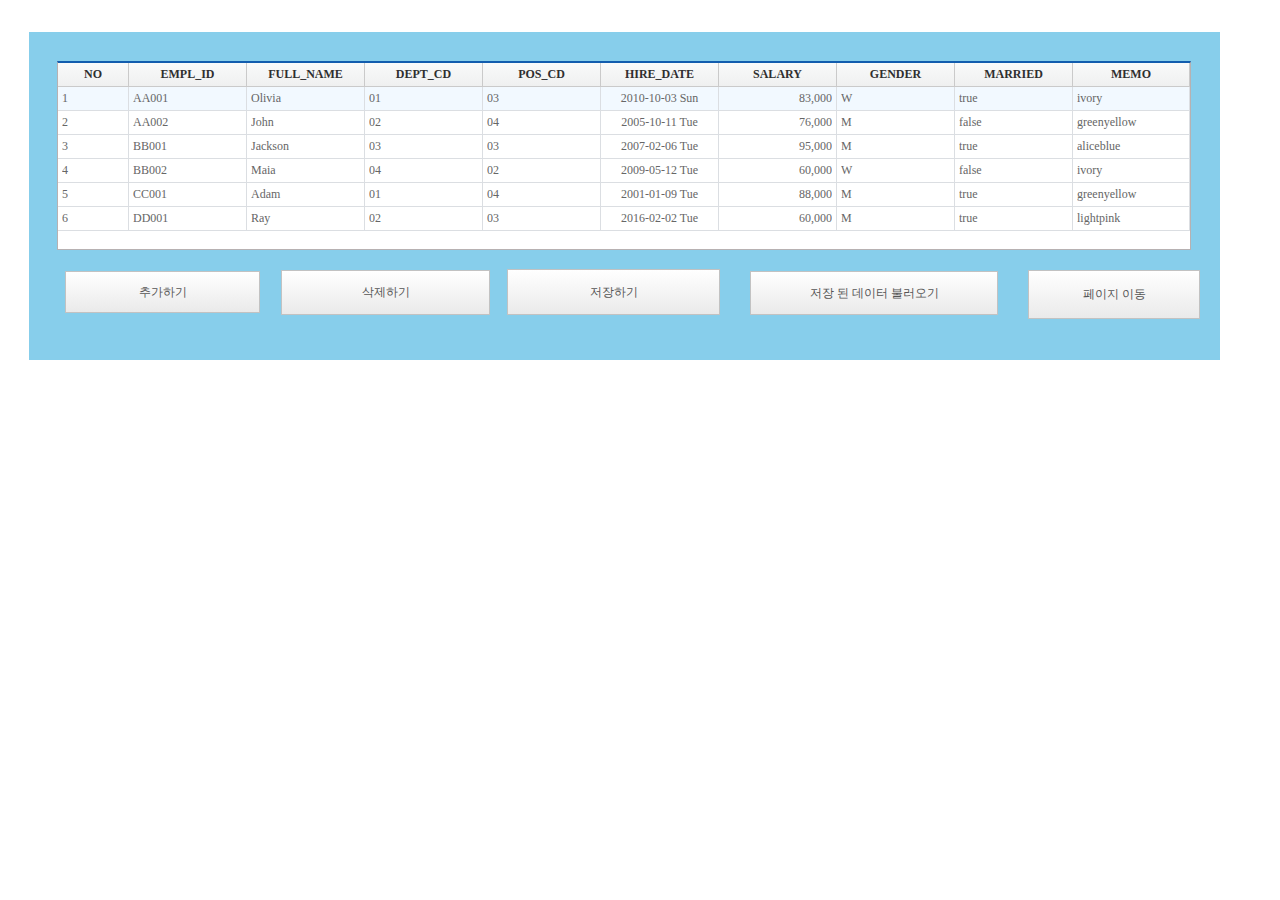
<file: testCRUD/WebContent/nxcr/index.html>
﻿<!--[if gt IE 8]><!DOCTYPE html><!--<![endif]-->
<html xmlns:v='urn:schemas-microsoft-com:vml' xmlns:o='urn:schemas-microsoft-com:office:office'>
<head>
	<meta http-equiv="X-UA-Compatible" content="IE=Edge" />
	<meta http-equiv="content-type" content="application/xhtml+xml; charset=UTF-8" />
	<meta name="viewport" content="user-scalable=1, initial-scale=0.1, width=device-width, target-densitydpi=device-dpi" />
		

	

	<script type="text/javascript" src="./nexacro17lib/framework/SystemBase.js"></script>
<script type="text/javascript" src="./nexacro17lib/framework/SystemBase_HTML5.js"></script>
<script type="text/javascript" src="./nexacro17lib/framework/SystemBase_Runtime.js"></script>
<script type="text/javascript" src="./nexacro17lib/framework/BasicObjs.js"></script>
<script type="text/javascript" src="./nexacro17lib/framework/ErrorDefine.js"></script>
<script type="text/javascript" src="./nexacro17lib/framework/Platform_HTML5.js"></script>
<script type="text/javascript" src="./nexacro17lib/framework/Platform_Runtime.js"></script>
<script type="text/javascript" src="./nexacro17lib/framework/Platform.js"></script>
<script type="text/javascript" src="./nexacro17lib/framework/CssObjs.js"></script>
<script type="text/javascript" src="./nexacro17lib/framework/Device.js"></script>
<script type="text/javascript" src="./nexacro17lib/framework/Device_Android.js"></script>
<script type="text/javascript" src="./nexacro17lib/framework/Device_Windows.js"></script>
<script type="text/javascript" src="./nexacro17lib/framework/Device_iOS.js"></script>
	
    <script type="text/javascript" src="./nexacro17lib/component/CompBase/Element_HTML5.js"></script>
    <script type="text/javascript" src="./nexacro17lib/component/CompBase/Element_Runtime.js"></script>
    <script type="text/javascript" src="./nexacro17lib/component/CompBase/CompBase.js"></script>
    <script type="text/javascript" src="./nexacro17lib/component/CompBase/CompEventBase.js"></script>
    <script type="text/javascript" src="./nexacro17lib/component/CompBase/Data.js"></script>
    <script type="text/javascript" src="./nexacro17lib/component/CompBase/EditBase.js"></script>
    <script type="text/javascript" src="./nexacro17lib/component/CompBase/FormBase.js"></script>
    <script type="text/javascript" src="./nexacro17lib/component/CompBase/TitleBar.js"></script>
    <script type="text/javascript" src="./nexacro17lib/component/CompBase/StatusBar.js"></script>
    <script type="text/javascript" src="./nexacro17lib/component/CompBase/FrameBase.js"></script>
    <script type="text/javascript" src="./nexacro17lib/component/CompBase/ScrollBar.js"></script>
    <script type="text/javascript" src="./nexacro17lib/component/CompBase/Step.js"></script>
    <script type="text/javascript" src="./nexacro17lib/component/CompBase/Animation.js"></script>
    <script type="text/javascript" src="./nexacro17lib/component/ComComp/Dataset.js"></script>
    <script type="text/javascript" src="./nexacro17lib/component/ComComp/DomObject.js"></script>
    <script type="text/javascript" src="./nexacro17lib/component/ComComp/Static.js"></script>
    <script type="text/javascript" src="./nexacro17lib/component/ComComp/Button.js"></script>
    <script type="text/javascript" src="./nexacro17lib/component/ComComp/Edit.js"></script>
    <script type="text/javascript" src="./nexacro17lib/component/ComComp/MaskEdit.js"></script>
    <script type="text/javascript" src="./nexacro17lib/component/ComComp/TextArea.js"></script>
    <script type="text/javascript" src="./nexacro17lib/component/ComComp/ImageViewer.js"></script>
    <script type="text/javascript" src="./nexacro17lib/component/ComComp/CheckBox.js"></script>
    <script type="text/javascript" src="./nexacro17lib/component/ComComp/Radio.js"></script>
    <script type="text/javascript" src="./nexacro17lib/component/ComComp/ListBox.js"></script>
    <script type="text/javascript" src="./nexacro17lib/component/ComComp/Combo.js"></script>
    <script type="text/javascript" src="./nexacro17lib/component/ComComp/Div.js"></script>
    <script type="text/javascript" src="./nexacro17lib/component/ComComp/ProgressBar.js"></script>
    <script type="text/javascript" src="./nexacro17lib/component/ComComp/PopupDiv.js"></script>
    <script type="text/javascript" src="./nexacro17lib/component/ComComp/Menu.js"></script>
    <script type="text/javascript" src="./nexacro17lib/component/ComComp/PopupMenu.js"></script>
    <script type="text/javascript" src="./nexacro17lib/component/ComComp/Spin.js"></script>
    <script type="text/javascript" src="./nexacro17lib/component/ComComp/DatePicker.js"></script>
    <script type="text/javascript" src="./nexacro17lib/component/ComComp/Calendar.js"></script>
    <script type="text/javascript" src="./nexacro17lib/component/ComComp/GroupBox.js"></script>
    <script type="text/javascript" src="./nexacro17lib/component/ComComp/Tab.js"></script>
    <script type="text/javascript" src="./nexacro17lib/component/ComComp/FileDownload.js"></script>
    <script type="text/javascript" src="./nexacro17lib/component/ComComp/FileUpload.js"></script>
    <script type="text/javascript" src="./nexacro17lib/component/ComComp/VideoPlayer.js"></script>
    <script type="text/javascript" src="./nexacro17lib/component/ComComp/WebBrowser.js"></script>
    <script type="text/javascript" src="./nexacro17lib/component/ComComp/GoogleMap.js"></script>
    <script type="text/javascript" src="./nexacro17lib/component/ComComp/Sketch.js"></script>
    <script type="text/javascript" src="./nexacro17lib/component/ComComp/ExportObject.js"></script>
    <script type="text/javascript" src="./nexacro17lib/component/ComComp/ImportObject.js"></script>
    <script type="text/javascript" src="./nexacro17lib/component/ComComp/Tray.js"></script>
    <script type="text/javascript" src="./nexacro17lib/component/ComComp/Plugin.js"></script>
    <script type="text/javascript" src="./nexacro17lib/component/ComComp/VirtualFile.js"></script>
    <script type="text/javascript" src="./nexacro17lib/component/ComComp/Cell.js"></script>
    <script type="text/javascript" src="./nexacro17lib/component/Grid/GridInfo.js"></script>
    <script type="text/javascript" src="./nexacro17lib/component/Grid/Grid.js"></script>
    <script type="text/javascript" src="./nexacro17lib/component/CompBaseEx/SimpleComp.js"></script>
    <script type="text/javascript" src="./nexacro17lib/component/CompBaseEx/ComplexComp.js"></script>
    <script type="text/javascript" src="./nexacro17lib/component/ListView/ListView.js"></script>
    <script type="text/javascript" src="./nexacro17lib/component/DeviceAPI/SQLite.js"></script>
    <script type="text/javascript" src="./nexacro17lib/component/DeviceAPI/SQLite_Runtime.js"></script>
    <script type="text/javascript" src="./nexacro17lib/component/DeviceAPI/DeviceObjs.js"></script>
    <script type="text/javascript" src="./nexacro17lib/component/DeviceAPI/DeviceObjs_Runtime.js"></script>
    <script type="text/javascript" src="./nexacro17lib/component/DeviceAPI/Mobile.js"></script>
    <script type="text/javascript" src="./nexacro17lib/component/DeviceAPI/BluetoothLE.js"></script>
    <script type="text/javascript" src="./nexacro17lib/component/DeviceAPI/TCPClientSocket.js"></script>
	
    <script type="text/javascript" src="./environment.xml.js"></script>
     
	<title></title>
</head>
<body style="margin:0;border:none;-ms-touch-action:none;" onload="oninitframework()">
	<script type="text/javascript">
		function oninitframework()
		{
			var screeninfo = [
            {"id":"Desktop_screen","type":"desktop","themeid":"theme::default","xadl":"App_Desktop.xadl.js"}
			];

			nexacro._initHTMLSysEvent(window, document);			
			nexacro._initEnvironment(screeninfo);
            nexacro._prepareManagerFrame(onloadframework);
		}
		function onloadframework()
		{
			nexacro._loadADL();
		}
		function onfinalframework()
		{
			
		}
	</script>
</body>
</html>
</file>
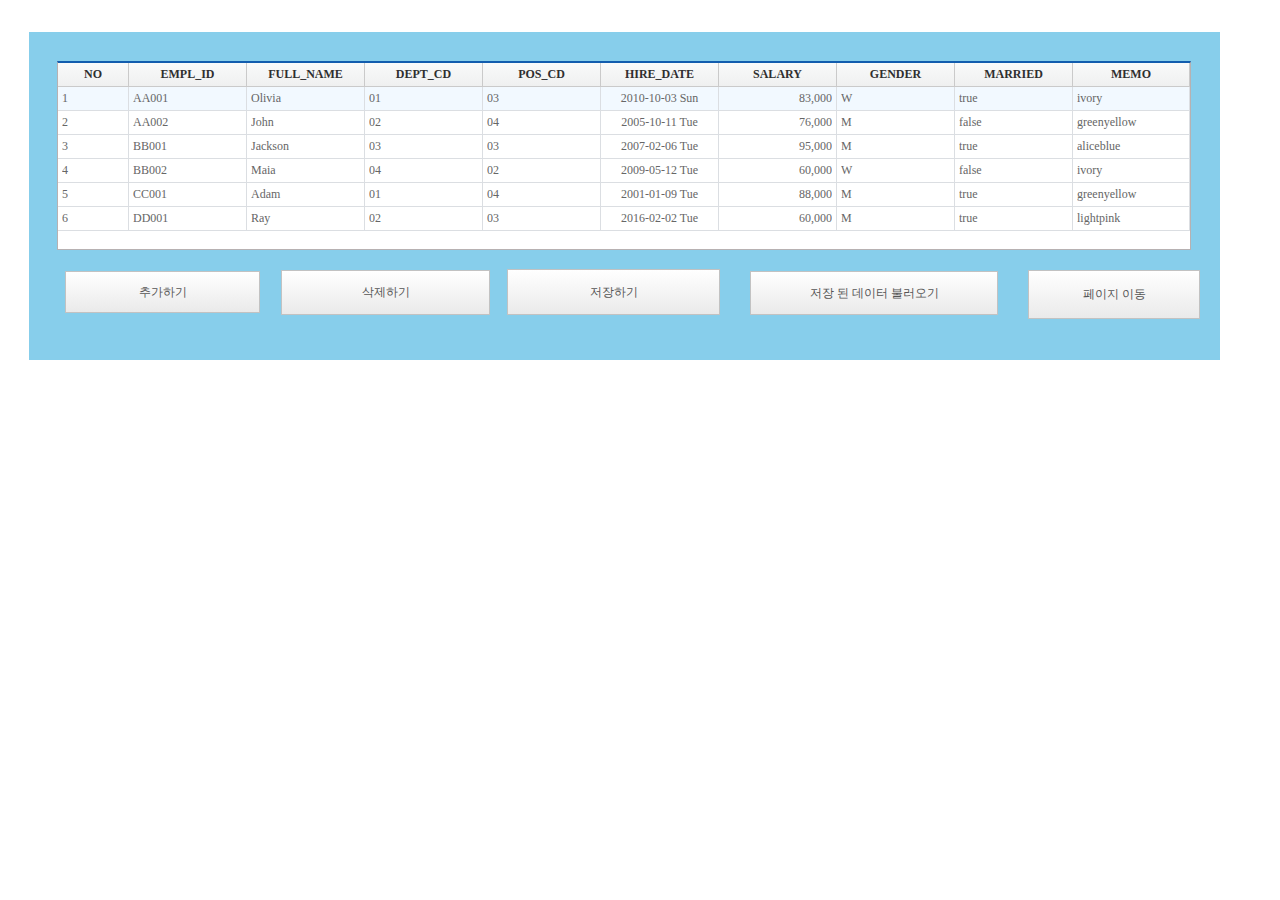
<file: testCRUD/WebContent/nxcr/launch.html>
﻿<!--[if gt IE 8]><!DOCTYPE html><!--<![endif]-->
<html xmlns:v='urn:schemas-microsoft-com:vml' xmlns:o='urn:schemas-microsoft-com:office:office'>
<head>
	<meta http-equiv="X-UA-Compatible" content="IE=Edge" />
	<meta http-equiv="content-type" content="application/xhtml+xml; charset=UTF-8" />
	<meta name="viewport" content="user-scalable=1, initial-scale=0.1, width=device-width, target-densitydpi=device-dpi" />
		

	

	
    <script type="text/javascript" src="./nexacro17lib/framework/SystemBase.js"></script>
    <script type="text/javascript" src="./nexacro17lib/framework/SystemBase_HTML5.js"></script>
    <script type="text/javascript" src="./nexacro17lib/framework/SystemBase_Runtime.js"></script>
    <script type="text/javascript" src="./nexacro17lib/framework/BasicObjs.js"></script>
    <script type="text/javascript" src="./nexacro17lib/framework/ErrorDefine.js"></script>
    <script type="text/javascript" src="./nexacro17lib/framework/Platform_HTML5.js"></script>
    <script type="text/javascript" src="./nexacro17lib/framework/Platform_Runtime.js"></script>
    <script type="text/javascript" src="./nexacro17lib/framework/Platform.js"></script>
    <script type="text/javascript" src="./nexacro17lib/framework/CssObjs.js"></script>
    <script type="text/javascript" src="./nexacro17lib/framework/Device.js"></script>
    <script type="text/javascript" src="./nexacro17lib/framework/Device_Android.js"></script>
    <script type="text/javascript" src="./nexacro17lib/framework/Device_Windows.js"></script>
    <script type="text/javascript" src="./nexacro17lib/framework/Device_iOS.js"></script>
	
    <script type="text/javascript" src="./nexacro17lib/component/CompBase/Element_HTML5.js"></script>
    <script type="text/javascript" src="./nexacro17lib/component/CompBase/Element_Runtime.js"></script>
    <script type="text/javascript" src="./nexacro17lib/component/CompBase/CompBase.js"></script>
    <script type="text/javascript" src="./nexacro17lib/component/CompBase/CompEventBase.js"></script>
    <script type="text/javascript" src="./nexacro17lib/component/CompBase/Data.js"></script>
    <script type="text/javascript" src="./nexacro17lib/component/CompBase/EditBase.js"></script>
    <script type="text/javascript" src="./nexacro17lib/component/CompBase/FormBase.js"></script>
    <script type="text/javascript" src="./nexacro17lib/component/CompBase/TitleBar.js"></script>
    <script type="text/javascript" src="./nexacro17lib/component/CompBase/StatusBar.js"></script>
    <script type="text/javascript" src="./nexacro17lib/component/CompBase/FrameBase.js"></script>
    <script type="text/javascript" src="./nexacro17lib/component/CompBase/ScrollBar.js"></script>
    <script type="text/javascript" src="./nexacro17lib/component/CompBase/Step.js"></script>
    <script type="text/javascript" src="./nexacro17lib/component/CompBase/Animation.js"></script>
    <script type="text/javascript" src="./nexacro17lib/component/ComComp/Dataset.js"></script>
    <script type="text/javascript" src="./nexacro17lib/component/ComComp/DomObject.js"></script>
    <script type="text/javascript" src="./nexacro17lib/component/ComComp/Static.js"></script>
    <script type="text/javascript" src="./nexacro17lib/component/ComComp/Button.js"></script>
    <script type="text/javascript" src="./nexacro17lib/component/ComComp/Edit.js"></script>
    <script type="text/javascript" src="./nexacro17lib/component/ComComp/MaskEdit.js"></script>
    <script type="text/javascript" src="./nexacro17lib/component/ComComp/TextArea.js"></script>
    <script type="text/javascript" src="./nexacro17lib/component/ComComp/ImageViewer.js"></script>
    <script type="text/javascript" src="./nexacro17lib/component/ComComp/CheckBox.js"></script>
    <script type="text/javascript" src="./nexacro17lib/component/ComComp/Radio.js"></script>
    <script type="text/javascript" src="./nexacro17lib/component/ComComp/ListBox.js"></script>
    <script type="text/javascript" src="./nexacro17lib/component/ComComp/Combo.js"></script>
    <script type="text/javascript" src="./nexacro17lib/component/ComComp/Div.js"></script>
    <script type="text/javascript" src="./nexacro17lib/component/ComComp/ProgressBar.js"></script>
    <script type="text/javascript" src="./nexacro17lib/component/ComComp/PopupDiv.js"></script>
    <script type="text/javascript" src="./nexacro17lib/component/ComComp/Menu.js"></script>
    <script type="text/javascript" src="./nexacro17lib/component/ComComp/PopupMenu.js"></script>
    <script type="text/javascript" src="./nexacro17lib/component/ComComp/Spin.js"></script>
    <script type="text/javascript" src="./nexacro17lib/component/ComComp/DatePicker.js"></script>
    <script type="text/javascript" src="./nexacro17lib/component/ComComp/Calendar.js"></script>
    <script type="text/javascript" src="./nexacro17lib/component/ComComp/GroupBox.js"></script>
    <script type="text/javascript" src="./nexacro17lib/component/ComComp/Tab.js"></script>
    <script type="text/javascript" src="./nexacro17lib/component/ComComp/FileDownload.js"></script>
    <script type="text/javascript" src="./nexacro17lib/component/ComComp/FileUpload.js"></script>
    <script type="text/javascript" src="./nexacro17lib/component/ComComp/VideoPlayer.js"></script>
    <script type="text/javascript" src="./nexacro17lib/component/ComComp/WebBrowser.js"></script>
    <script type="text/javascript" src="./nexacro17lib/component/ComComp/GoogleMap.js"></script>
    <script type="text/javascript" src="./nexacro17lib/component/ComComp/Sketch.js"></script>
    <script type="text/javascript" src="./nexacro17lib/component/ComComp/ExportObject.js"></script>
    <script type="text/javascript" src="./nexacro17lib/component/ComComp/ImportObject.js"></script>
    <script type="text/javascript" src="./nexacro17lib/component/ComComp/Tray.js"></script>
    <script type="text/javascript" src="./nexacro17lib/component/ComComp/Plugin.js"></script>
    <script type="text/javascript" src="./nexacro17lib/component/ComComp/VirtualFile.js"></script>
    <script type="text/javascript" src="./nexacro17lib/component/ComComp/Cell.js"></script>
    <script type="text/javascript" src="./nexacro17lib/component/Grid/GridInfo.js"></script>
    <script type="text/javascript" src="./nexacro17lib/component/Grid/Grid.js"></script>
    <script type="text/javascript" src="./nexacro17lib/component/CompBaseEx/SimpleComp.js"></script>
    <script type="text/javascript" src="./nexacro17lib/component/CompBaseEx/ComplexComp.js"></script>
    <script type="text/javascript" src="./nexacro17lib/component/ListView/ListView.js"></script>
    <script type="text/javascript" src="./nexacro17lib/component/DeviceAPI/SQLite.js"></script>
    <script type="text/javascript" src="./nexacro17lib/component/DeviceAPI/SQLite_Runtime.js"></script>
    <script type="text/javascript" src="./nexacro17lib/component/DeviceAPI/DeviceObjs.js"></script>
    <script type="text/javascript" src="./nexacro17lib/component/DeviceAPI/DeviceObjs_Runtime.js"></script>
    <script type="text/javascript" src="./nexacro17lib/component/DeviceAPI/Mobile.js"></script>
    <script type="text/javascript" src="./nexacro17lib/component/DeviceAPI/BluetoothLE.js"></script>
    <script type="text/javascript" src="./nexacro17lib/component/DeviceAPI/TCPClientSocket.js"></script>
	
    <script type="text/javascript" src="./environment.xml.js"></script>

	<title></title>
</head>

<body style="margin:0;border:none;-ms-touch-action:none;" onload="oninitframework()">
	<script type="text/javascript">
		function oninitframework()
		{
			var urlParams = {};
			(function () {
				var match,
				pl     = /\+/g,
				search = /([^&=]+)=?([^&]*)/g,
				decode = function (s) { return decodeURIComponent(s.replace(pl, " ")); },
				query  = window.location.search.substring(1);
				while (match = search.exec(query)) { urlParams[decode(match[1])] = decode(match[2]); }
			})();

			nexacro._launch_screenid = urlParams.screenid;
			
			var screeninfo = [
            {"id":"Desktop_screen","type":"desktop","themeid":"theme::default","xadl":"App_Desktop.xadl.js"}
			];

			nexacro._initHTMLSysEvent(window, document);
			nexacro._initEnvironment(screeninfo);
            nexacro._prepareManagerFrame(onloadframework);
		}
		function onloadframework()
		{
			nexacro._loadADL();
		}
		function onfinalframework()
		{

		}
	</script>
</body>
</html>
</file>
